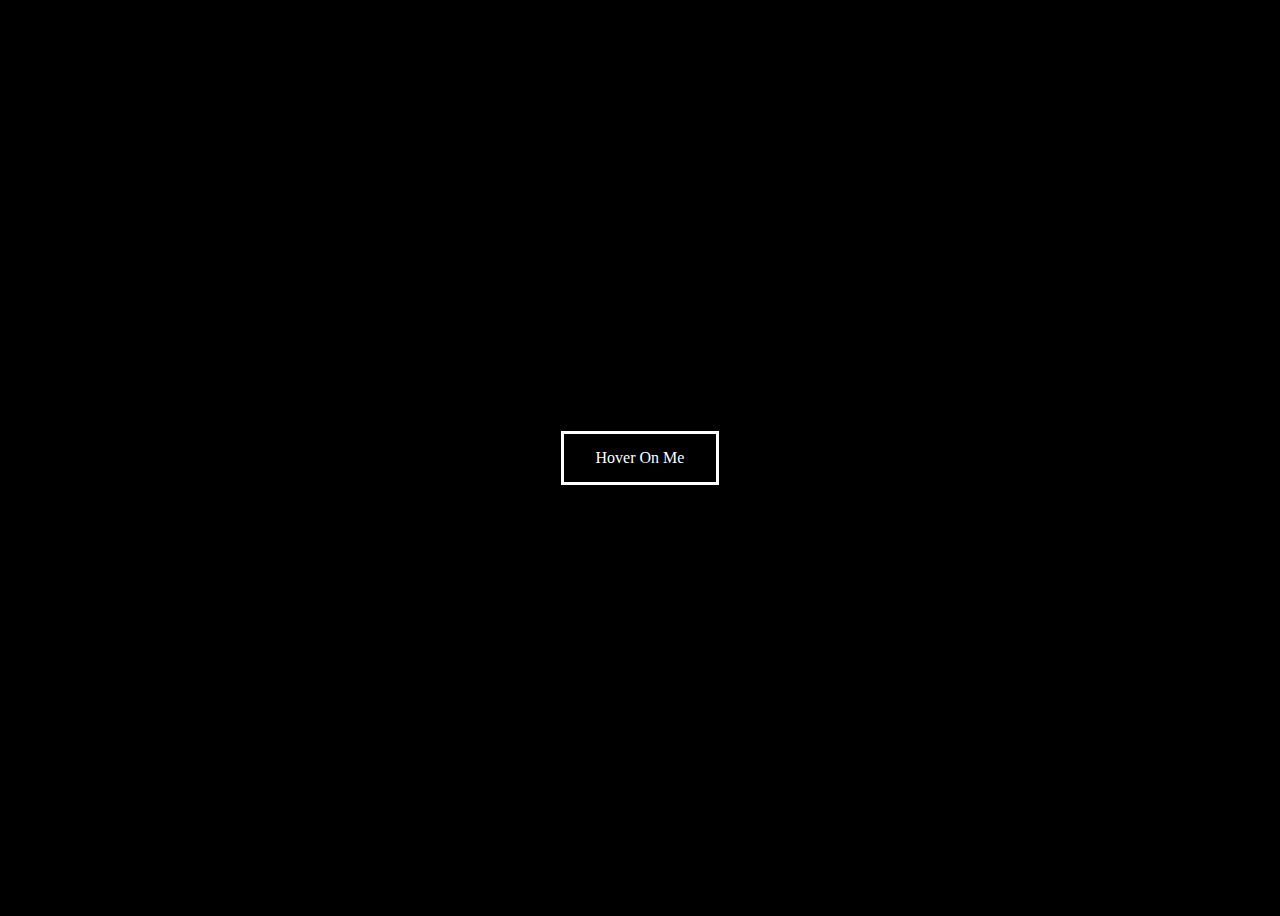
<file: Assaignment 3/index.html>
<!DOCTYPE html>
<html>
    <head>
        <meta charset="utf-8">
        <meta http-equiv="X-UA-Compatible" content="IE=edge">
        <title>Button</title>
        <meta name="description" content="">
        <meta name="viewport" content="width=device-width, initial-scale=1">
        <link rel="stylesheet" href="style.css">
    </head>
    <body>
       <div class="button">
           <button class="raise">Hover On Me</button>
       </div>
    </body>
</html>
</file>
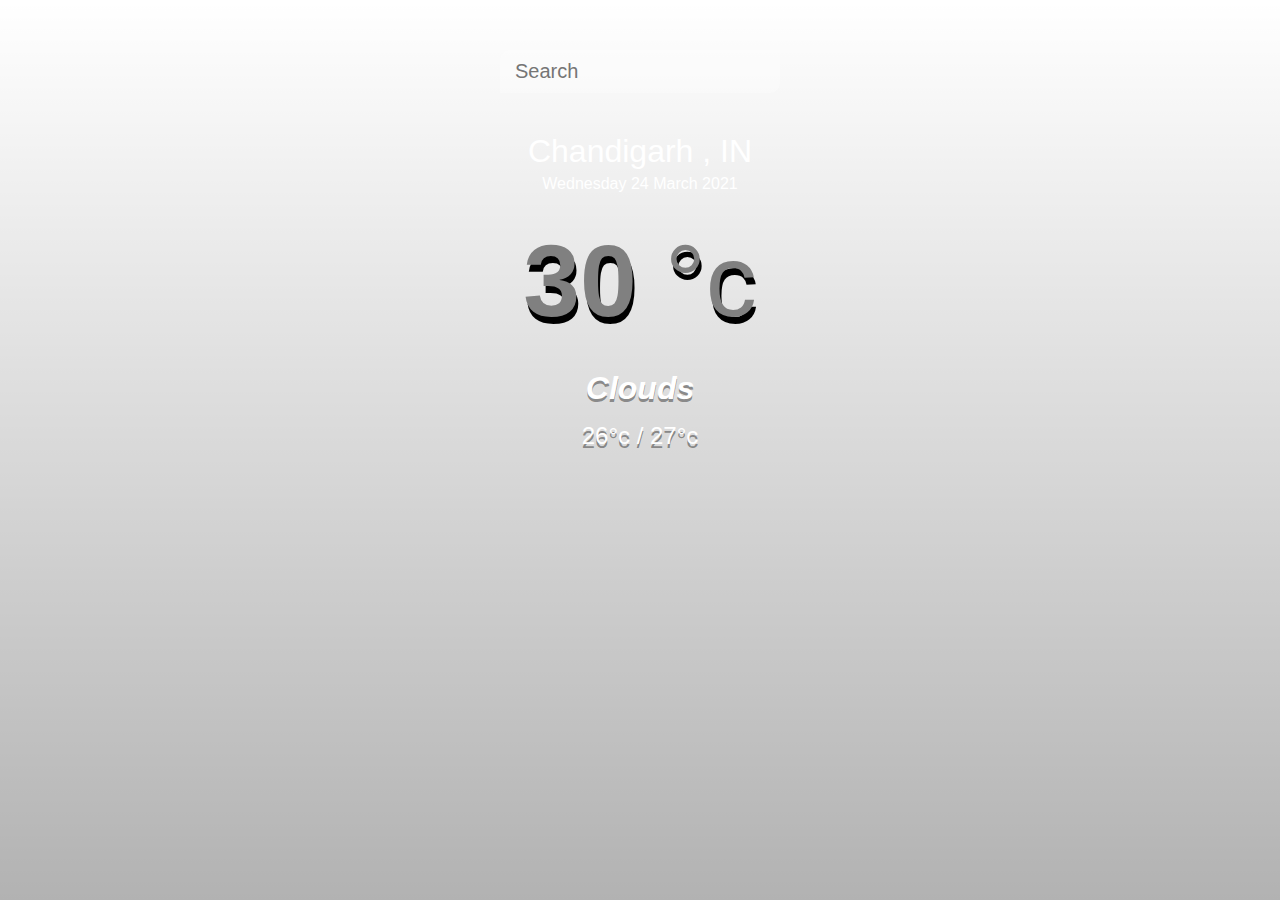
<file: Assaignment5/index.html>
<!DOCTYPE html>
<html>
    <head>
        <meta charset="utf-8">
        <meta http-equiv="X-UA-Compatible" content="IE=edge">
        <title> Weather Api</title>
        <link rel="stylesheet" href="style.css">
    </head>
    <body>
        <div class="al">
            <header>
             <input type="text" class="search-box" placeholder="Search "> 
            </header>

            <main>
                <section class="location" >
                    <div class="city">Chandigarh , IN</div>
                    <div class="date">Wednesday 24 March 2021</div>

                </section>
                <div class="current">
                    <div class="temp">30 <span>°c</span></div>
                <div class="weather">Clouds</div>
                <div class="hi-low">26°c / 27°c</div>
                </div>
                </main>


            </main>
        </div>
        
        <script src="app.js" ></script>
    </body>
</html>
</file>
<file: Assaignment 3/style.css>
body{
    background-color:black;
    color:white;
    font-family: 300 1em "Fira Sans" ,sans-serif;
    justify-content: center;
    align-items: center;
    align-content: center;
    min-height: 100vh;
    display: flex;
}
.raise:hover{
color: white;
box-shadow: 0 0.5em 0.5em -0.4em;
transform:translateY(-0.25em);
color:greenyellow;
}
.raise{
    color:white;
}
button{
    background: none;
    border: 3px solid;
    font: inherit;
    line-height: 1;
    margin: 0.5em;
    padding: 1em 2em;
    cursor:pointer;
}
</file>
<file: Assaignment5/style.css>
*{
    margin: 0;
    padding: 0;
    box-sizing: border-box;
}
body{
    font-family: 'montserrat' , sans-serif;
    background-image: url('https://images.unsplash.com/photo-1470252649378-9c29740c9fa8?ixid=MXwxMjA3fDB8MHxzZWFyY2h8NXx8c3VucmlzZXxlbnwwfHwwfA%3D%3D&ixlib=rb-1.2.1&auto=format&fit=crop&w=400&q=60');
    background-size: cover;
    background-position: top center;
}
.al{
    display: flex;
    flex-direction: column;
    min-height: 100vh;
    background-image: linear-gradient(to bottom , rgba(0,0,0,0),rgba(0, 0, 0, 0.3));

}
header{
    display: flex;
    justify-content: center;
    align-items: center;
    padding: 50px 15px 15px;
}
header input{
    width: 100%;
    max-width: 280px;
    padding: 10px 15px;
    border: none;
    outline: none;
    background-color: rgba(255, 255, 255, 0.3);
    border-radius: 10px 0px 10px 0px;
    color:black;
    font-size: 20px;
    font-weight: 300;
    transition: 10ms ease-out;
}
header input:focus{
    background-color: rgba(255, 255, 255, 0.6);
}
main{
    flex: 1 1 100%;
    padding: 25px 25px 50px;
    display: flex;
    flex-direction: column;
    align-items: center;
    text-align: center;
}
.location .city{
    color: #FFF;
    font-size: 32px;
    font-weight: 500;
    margin-bottom: 5px;
}
.location .date{
    color: #FFF;
    font-size: 16px;
}
.current .temp{
    color:gray;
    font-size: 102px;
    font-weight: 900;
    margin: 30px 0px;
    text-shadow: 2px 7px black;
    cursor: pointer;
}

.current .temp span{
    font-weight: 500;
}
.current .weather{
    color: #FFF;
    font-size: 32px;
    font-weight: 700;
    font-style: italic;
    margin-bottom: 15px;
    text-shadow: 0px 3px rgba(0, 0, 0, 0.4);
}
.current .hi-low{
   color: #FFF;
   font-size: 24px;
   font-weight: 500;
   text-shadow: 0px 4px rgba(0, 0, 0, 0.4);
}
</file>
